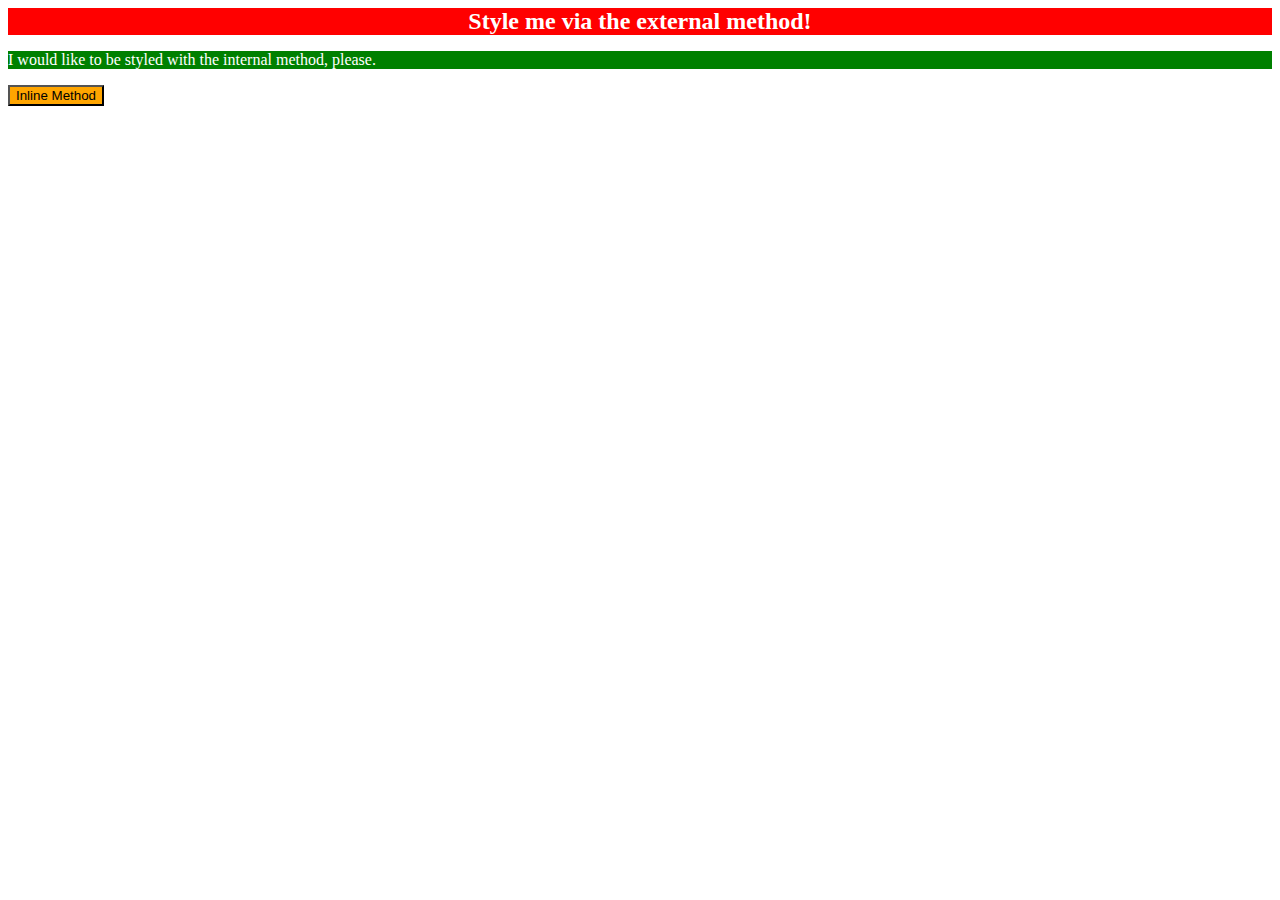
<file: foundations/01-css-methods/index.html>
<!DOCTYPE html>
<html lang="en">
  <head>
    <meta charset="UTF-8">
    <meta http-equiv="X-UA-Compatible" content="IE=edge">
    <meta name="viewport" content="width=device-width, initial-scale=1.0">
    <title>Methods for Adding CSS</title>
    <link rel="stylesheet" href="style.css">
    <style>
      p {
        background-color: green;
        color: white;
      }
    </style>
  </head>
  <body>
    <div>Style me via the external method!</div>
    <p>I would like to be styled with the internal method, please.</p>
    <button style="background-color: orange; color: black">Inline Method</button>
  </body>
</html>
</file>
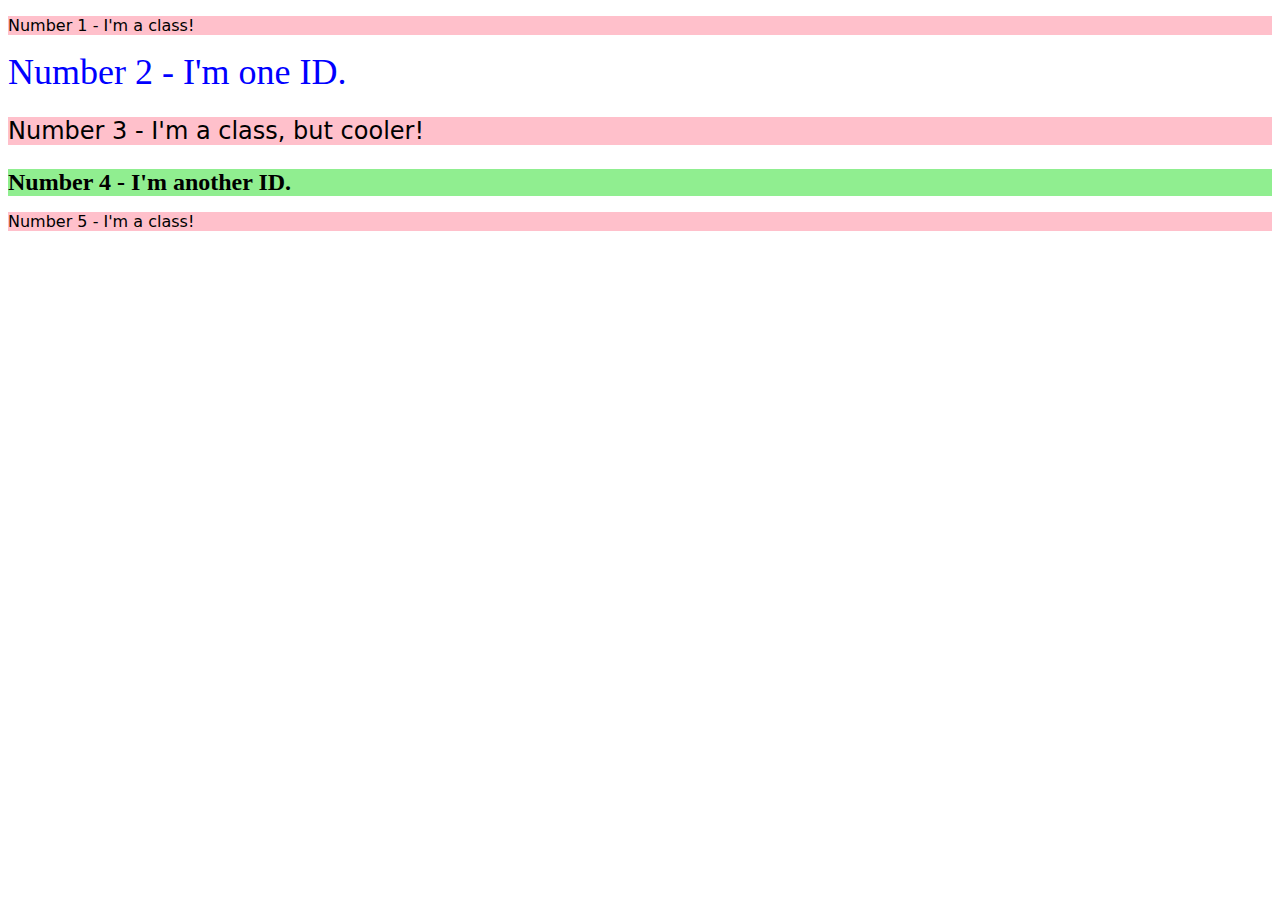
<file: foundations/02-class-id-selectors/index.html>
<!DOCTYPE html>
<html lang="en">
  <head>
    <meta charset="UTF-8">
    <meta http-equiv="X-UA-Compatible" content="IE=edge">
    <meta name="viewport" content="width=device-width, initial-scale=1.0">
    <title>Class and ID Selectors</title>
    <link rel="stylesheet" href="style.css">
  </head>
  <body>
    <p class="odd">Number 1 - I'm a class!</p>
    <div id="two">Number 2 - I'm one ID.</div>
    <p class="odd three">Number 3 - I'm a class, but cooler!</p>
    <div id="four">Number 4 - I'm another ID.</div>
    <p class="odd">Number 5 - I'm a class!</p>
  </body>
</html>
</file>
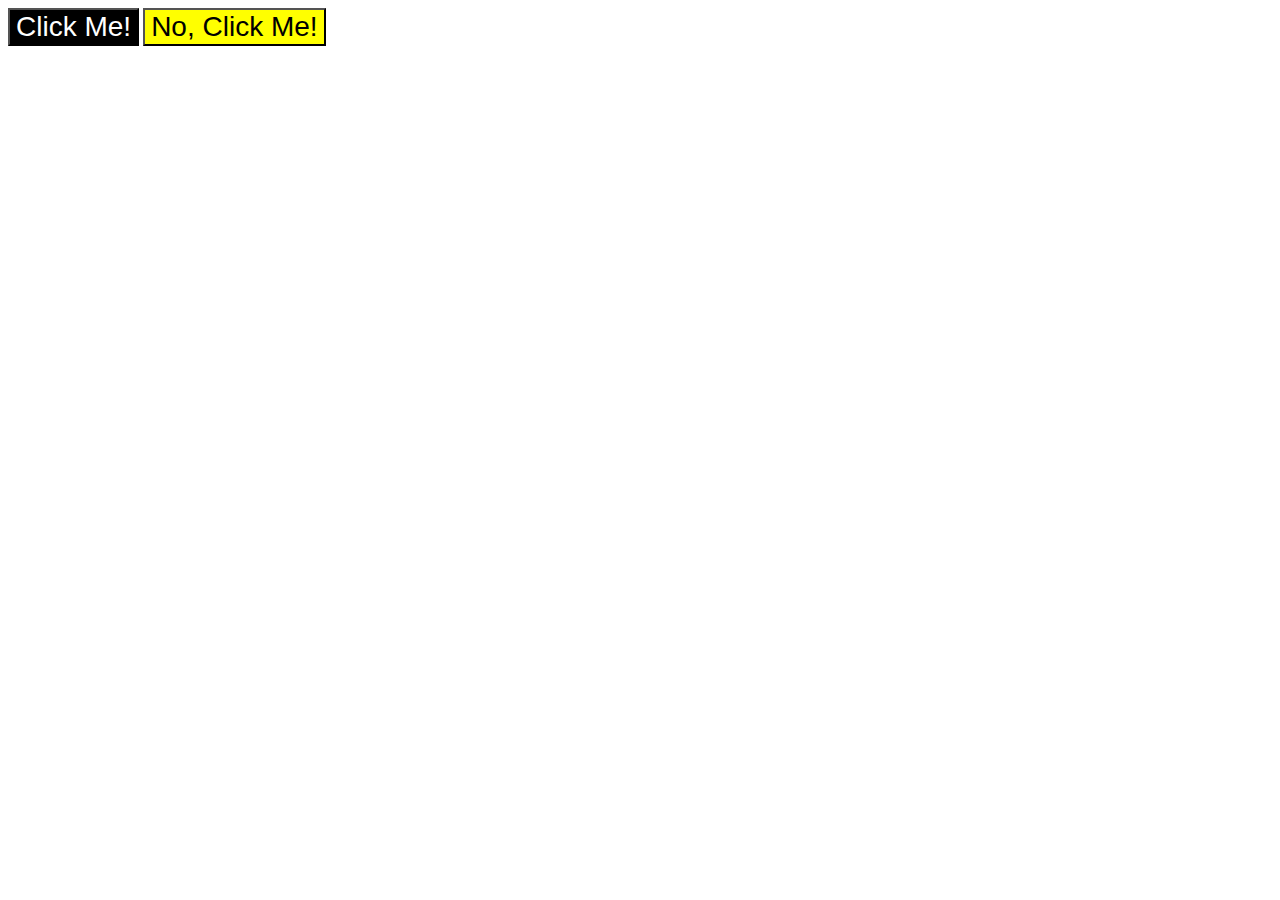
<file: foundations/03-grouping-selectors/index.html>
<!DOCTYPE html>
<html lang="en">
  <head>
    <meta charset="UTF-8">
    <meta http-equiv="X-UA-Compatible" content="IE=edge">
    <meta name="viewport" content="width=device-width, initial-scale=1.0">
    <title>Grouping Selectors</title>
    <link rel="stylesheet" href="style.css">
  </head>
  <body>
    <button class="one">Click Me!</button>
    <button class="two">No, Click Me!</button>
  </body>
</html>
</file>
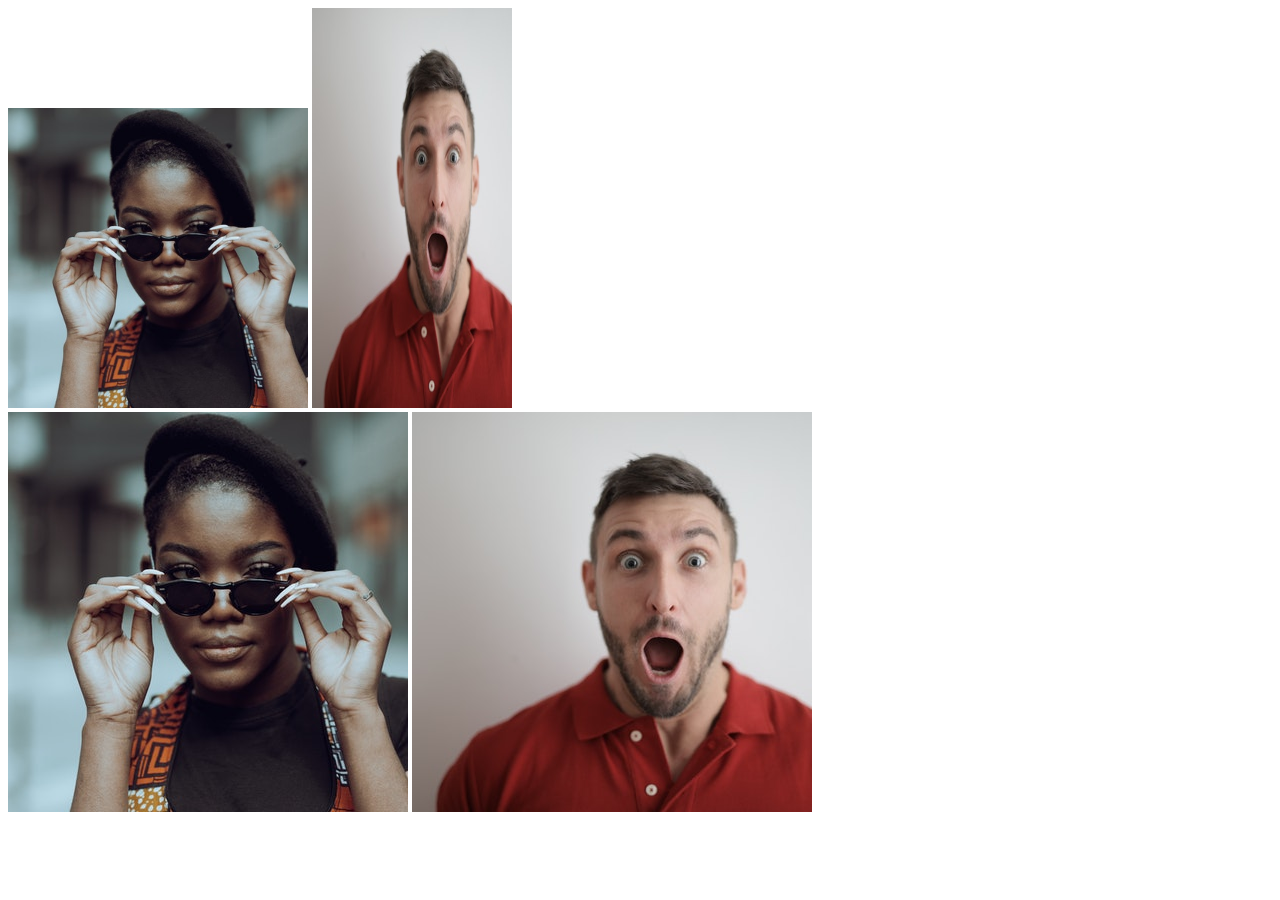
<file: foundations/04-chaining-selectors/index.html>
<!DOCTYPE html>
<html lang="en">
  <head>
    <meta charset="UTF-8">
    <meta http-equiv="X-UA-Compatible" content="IE=edge">
    <meta name="viewport" content="width=device-width, initial-scale=1.0">
    <title>Chaining Selectors</title>
    <link rel="stylesheet" href="style.css">
  </head>
  <body>
    <!-- Check image source path. Review Foundations lesson - Links and Images -->
    <!-- Use the classes BELOW this line -->
    <div>
      <img class="avatar proportioned" src="img2.jpg" alt="2Woman with glasses">
      <img class="avatar distorted" src="img1.jpg" alt="2Man with surprised expression">
    </div>
    <!-- Use the classes ABOVE this line -->
    <div>
      <img class="original proportioned" src="img2.jpg" alt="Woman with glasses">
      <img class="original distorted" src="img1.jpg" alt="Man with surprised expression">
    </div>
  </body>
</html>
</file>
<file: foundations/01-css-methods/style.css>
div {
  background-color: red;
  color: white;
  font-weight: bold;
  font-size: 24px;
  text-align: center;
}
</file>
<file: foundations/02-class-id-selectors/style.css>
.odd{
  background-color: pink;
  font-family: Verdana, "DejaVu Sans", sans-serif;
}

#two{
  color: blue;
  font-size: 36px;
}

.three{
  font-size: 24px;
}

#four{
  background-color: lightgreen;
  font-size: 24px;
  font-weight: bold;
}
</file>
<file: foundations/03-grouping-selectors/style.css>
button {
  font-size: 28px;
  font-family: helvetica, 'Times New Roman', sans-serif;
}

.one {
  background-color: black;
  color: white;
}

.two {
  background-color: yellow;
}
</file>
<file: foundations/04-chaining-selectors/style.css>
/* Add CSS Styling */

.avatar.proportioned {
  width: 300px;
  height: auto;
}

.avatar.distorted {
  width: 200px;
  height: 400px;
}
</file>
